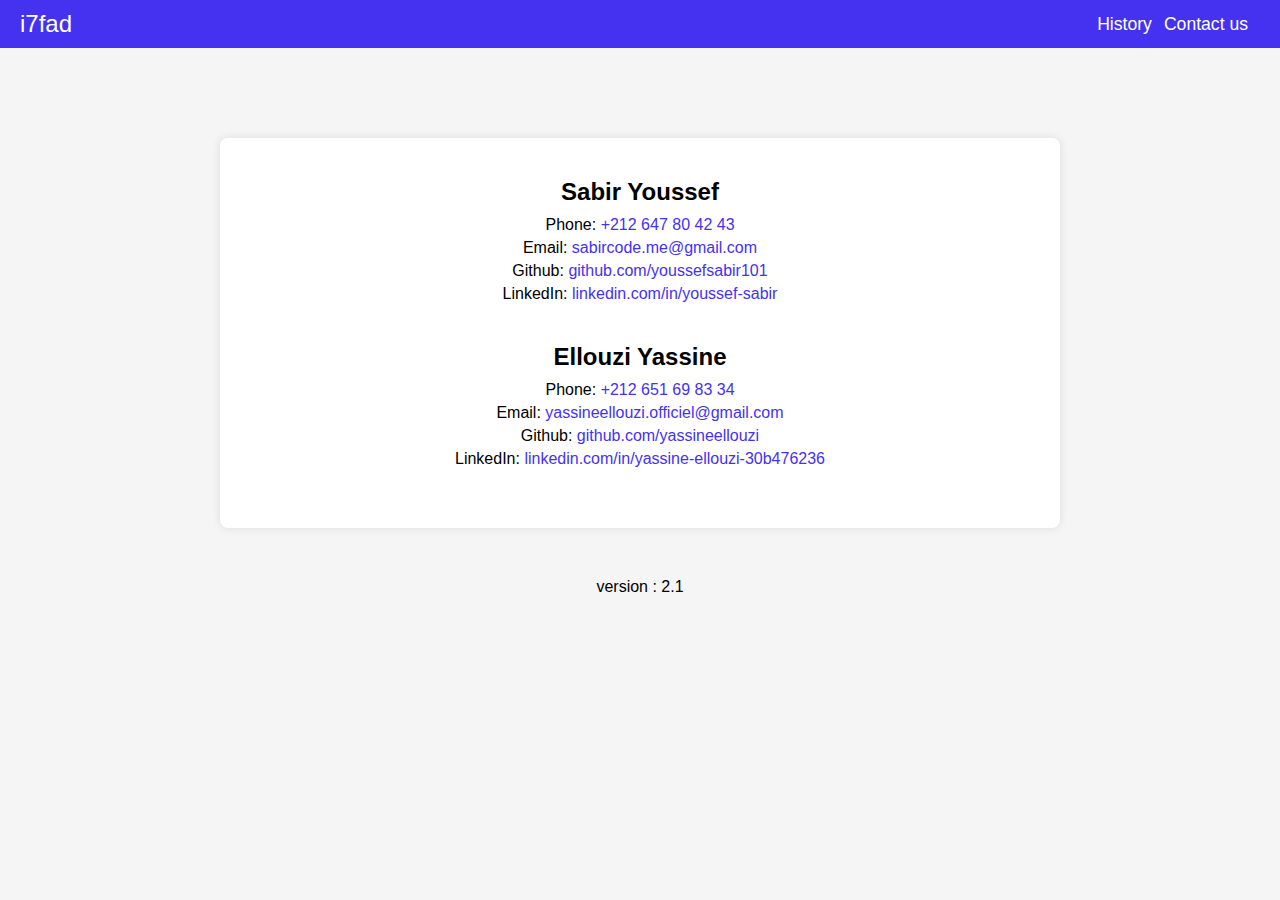
<file: www/contact.html>
<!DOCTYPE html>
<html lang="en">
<head>
  <meta charset="UTF-8">
  <meta name="viewport" content="width=device-width, initial-scale=1.0">
  <!-- Add your other meta tags, title, and stylesheets -->

  <!-- Allow navigation to external URLs -->
  <meta http-equiv="Content-Security-Policy" content="default-src * data: gap: https://ssl.gstatic.com 'unsafe-eval'; style-src * 'unsafe-inline'; script-src * 'unsafe-inline' 'unsafe-eval'">

  <!-- Allow navigation to specific domains -->
  <meta http-equiv="Content-Security-Policy" content="default-src * gap://ready; connect-src * 'self' 'unsafe-inline' 'unsafe-eval'; style-src * 'unsafe-inline'; script-src * 'unsafe-inline' 'unsafe-eval'">

  
  <link rel="stylesheet" href="styles.css">
  <link rel="icon" type="image/png" href="sabir.png">
  <title>sabir | about us</title>
</head>
<body>
  <nav class="navbar">
    <div class="navbar-container">
      <a href="index.html" class="navbar-logo">i7fad</a>
      <ul class="navbar-menu" id="navbar-menu">
        <li><a href="history.html">History</a></li>
        <li><a href="contact.html">Contact us</a></li>
      </ul>
    </div>
  </nav>

      <div class="container">
        <div class="developer">
            <h2>Sabir Youssef</h2>
            <p >Phone: <a href="tel:+212647804243 " class="copy-phone">+212 647 80 42 43</a></p>
            <p>Email: <a href="mailto:sabircode.me@gmail.com" class="copy-email">sabircode.me@gmail.com</a></p>
            <p>Github: <a href="https://github.com/youssefsabir101" target="_system" class="copy-link" >github.com/youssefsabir101</a></p>
            <p>LinkedIn: <a href="https://www.linkedin.com/in/youssef-sabir" target="_system" class="copy-link" >linkedin.com/in/youssef-sabir</a></p>
        </div>

        <div class="developer">
            <h2>Ellouzi Yassine</h2>
            <p>Phone: <a href="tel:+212651698334 " class="copy-phone">+212 651 69 83 34 </a></p>
            <p>Email: <a href="mailto:yassineellouzi.officiel@gmail.com" class="copy-email">yassineellouzi.officiel@gmail.com</a></p>
            <p>Github: <a href="http://github.com/yassineellouzi" target="_system" class="copy-link" >github.com/yassineellouzi</a></p>
            <p>LinkedIn: <a href="https://www.linkedin.com/in/yassine-ellouzi-30b476236" target="_system" class="copy-link" >linkedin.com/in/yassine-ellouzi-30b476236</a></p>
        </div>
    </div>


    
    <p>version : 2.1</p>


  <script src="script.js"></script>
</body>
</html>
</file>
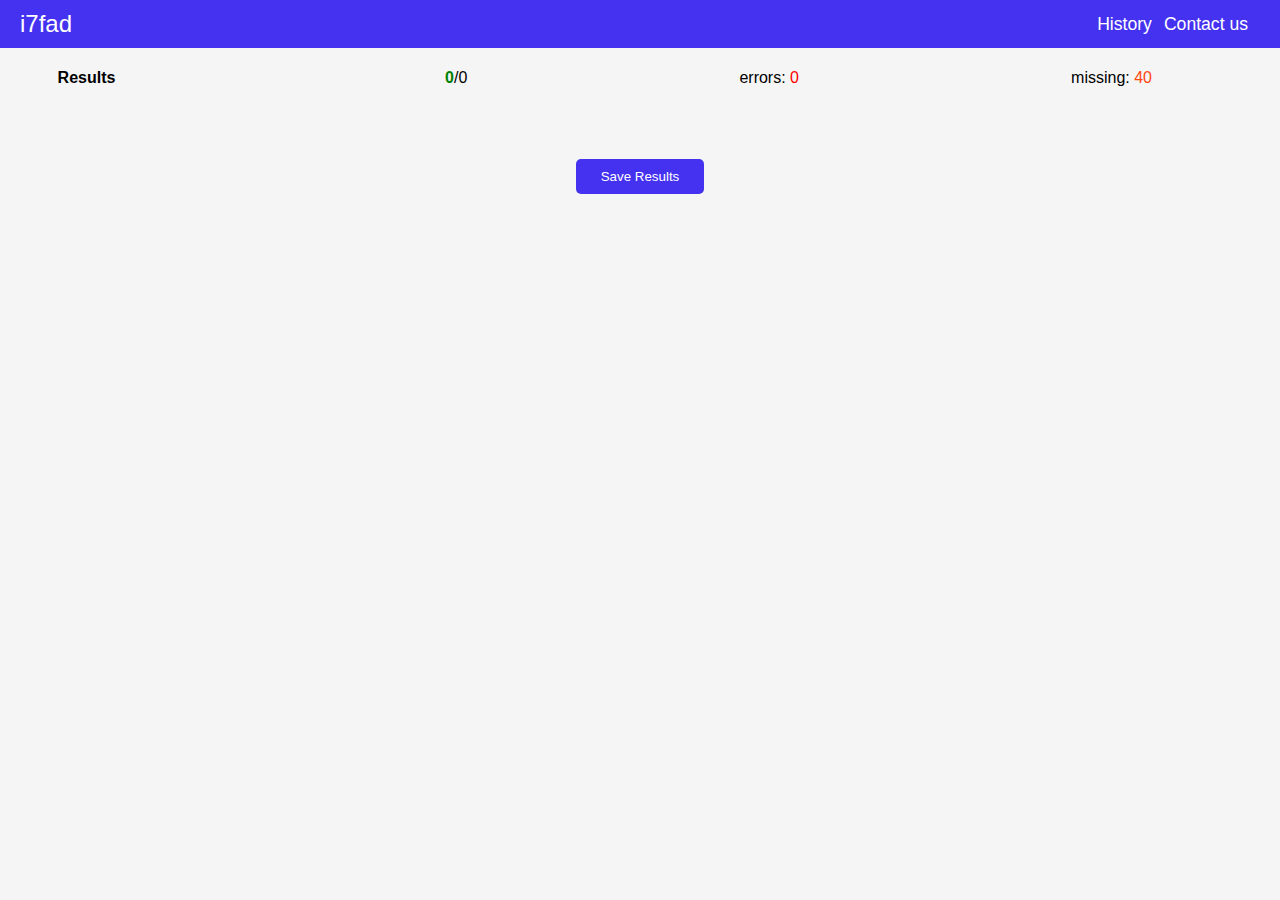
<file: www/results.html>
<!DOCTYPE html>
<html lang="en">
<head>
  <meta charset="UTF-8">
  <meta name="viewport" content="width=device-width, initial-scale=1.0">
  <!-- Add your other meta tags, title, and stylesheets -->

  <!-- Allow navigation to external URLs -->
  <meta http-equiv="Content-Security-Policy" content="default-src * data: gap: https://ssl.gstatic.com 'unsafe-eval'; style-src * 'unsafe-inline'; script-src * 'unsafe-inline' 'unsafe-eval'">

  <!-- Allow navigation to specific domains -->
  <meta http-equiv="Content-Security-Policy" content="default-src * gap://ready; connect-src * 'self' 'unsafe-inline' 'unsafe-eval'; style-src * 'unsafe-inline'; script-src * 'unsafe-inline' 'unsafe-eval'">


  <link rel="stylesheet" href="styles.css">
  <link rel="icon" type="image/png" href="sabir.png">
  <title>sabir | Correction</title>
</head>
<body style="text-align: start !important">
  <nav class="navbar">
    <div class="navbar-container">
      <a href="index.html" class="navbar-logo">i7fad</a>
      <ul class="navbar-menu" id="navbar-menu">
        <li><a href="history.html">History</a></li>
        <li><a href="contact.html">Contact us</a></li>
      </ul>
    </div>
  </nav>
  <div class="container-result-tilte">
    <h4>Results</h4>
      <p class="error-message"><span id="note">40</span>/<span id="denominator">40</span></p>
      <p class="error-message">errors: <span id="counter">0</span></p>
      <p class="error-message">missing: <span id="missing">0</span></p>
  </div>
  <div >
    <ul id="results-container">    
    <!-- Results will be displayed here -->
    </ul>
  </div>


  <button id="saveButton" >Save Results</button>
  
  <br><br><br>
  <script src="script.js"></script>
</body>
</html>
</file>
<file: www/styles.css>
body {
    text-align: center;
    margin: 0;
    padding: 0;
    font-family: Arial, sans-serif;
    background-color: #f5f5f5;
  }
  
  .navbar {
    background-color: rgb(69, 50, 240);
    padding: 10px 20px;
  }
  
  .navbar-container {
    display: flex;
    justify-content: space-between;
    align-items: center;
  }
  
  .navbar-logo {
    color: #fff;
    text-decoration: none;
    font-size: 1.5rem;
  }
  
  .navbar-menu {
    list-style-type: none;
    margin: 0;
    padding: 0;
    display: flex;
  }
  
  .navbar-menu li {
    margin-right: 12px;
  }
  
  .navbar-menu li a {
    color: #fff;
    text-decoration: none;
    font-size: 1.1rem;
    transition: all 0.3s ease;
  }
  
  .navbar-menu li a:hover {
    color: #ffffff;
  }
  


  




  .mcq {
    margin-left: 25%;
    margin-right: 25%;
    display: flex;
    align-items: center;
  }
  .question {
    flex: 1;
  }
  .options {
    display: flex;
  }
  .options label {
    margin-right: 20px;
  }

  @media (max-width: 768px) {
    .mcq {
      margin-left: 5%;
      margin-right: 5%;
      display: flex;
      align-items: center;
    }
  }




  #results-container{
    margin-bottom: 50px;
  }

#results-container , h4 {
  margin-left: 5%;
  margin-right: 5%;
}
#results-container p {
  font-size: larger;
}
.back-button{
  text-decoration: none;
  margin:500px 10px;
  padding: 10px 25px;
  border: none;
  border-radius: 5px;
  color: white;
  background-color: rgb(69, 50, 240);
}


 .styled-checkbox {
    appearance: none;
    -webkit-appearance: none;
    -moz-appearance: none;
    width: 24px;
    height: 24px;
    border: 2px solid rgb(69, 50, 240);
    border-radius: 5px;
    outline: none;
    cursor: pointer;
    position: relative;
}

.styled-checkbox:checked {
    background-color: rgb(69, 50, 240);
    border-color: rgb(69, 50, 240);
}

.styled-checkbox::after {
    content: '';
    position: absolute;
    top: 0%;
    left: 20%;
    transform: translate(-50%, -50%);
    width: 8px;
    height: 18px;
    border: solid #fff;
    border-width: 0 3px 3px 0;
    transform-origin: bottom left;
    opacity: 0;
    transition: 0.3s ease-in-out;
}

.styled-checkbox:checked::after {
    opacity: 1;
    transform: translate(-50%, -50%) rotate(45deg);
} 


.options label {
  display: inline-flex; /* Display label contents in a flex container */
  align-items: center; /* Align items vertically */
}

.options label span {
  margin-top: 4px;
  margin-left: 2px; /* Adjust the spacing between the checkbox and the span */
  
}



#serieSelect {
  -webkit-appearance: none;
  -moz-appearance: none;
  appearance: none;
  padding: 10px;
  border: 2px solid rgb(69, 50, 240);
  border-radius: 5px;
  background-color: #f8f8f8;
  font-size: 16px;
  color: #333;
  cursor: pointer;
  position: relative;
  width: 200px;
}

/* Custom select arrow */
#serieSelect::after {
  content: '\25BE'; /* Unicode character for down arrow */
  font-size: 14px;
  position: absolute;
  top: 50%;
  right: 10px;
  transform: translateY(-50%);
  pointer-events: none;
  color: #333; /* Color of the arrow */
}

/* Custom dropdown options */
#serieSelect option {
  padding: 10px;
  font-size: 16px;
  cursor: pointer;
}

/* Style when hovering over options */
#serieSelect option:hover {
  background-color: #ddd;
}

/* Hide the default dropdown arrow */
#serieSelect::-ms-expand {
  display: none;
}


button {
  margin: 25px 0;
  padding: 10px 25px;
  border: none;
  border-radius: 5px;
  color: white;
  background-color: rgb(69, 50, 240);
}






.container {
  
  max-width: 800px;
  margin: 0 auto;
  padding: 20px;
  background-color: #ffffff;
  border-radius: 8px;
  box-shadow: 0 0 10px rgba(0, 0, 0, 0.1);
  margin-bottom: 50px;
  margin-top: 90px;
}

.developer {
  margin-bottom: 40px;
}

.developer h2 {
  margin-bottom: 10px;
}

.developer p {
  margin: 5px 0;
}

@media only screen and (max-width: 600px) {
  .container {
      padding: 10px;
  }
}

ul{
  list-style-type: none;
}
.styled-li{
  cursor: pointer;
  margin-top: 10px;
  padding: 4px;
}
.styled-li-red{
  color: red;
}
.styled-li-black{
  color: black;
}

.container-result-tilte {
  margin-right: 10%;
  display: flex;
  justify-content: space-between;
  align-items: center;
}

.error-message {
  margin-left: auto;
}

#counter{
  color: red;
  font-size: medium;
}
#note{
  color: green;
  font-size: medium;
  font-weight: bold;
  
}

#missing{
  color: rgb(255, 71, 15);
  font-size: medium;
}

.container-res{
  text-align: center;
}

#saveButton {
  display: block;
  margin: 0 auto; /* This centers the button horizontally */
  text-align: center; /* This aligns the text inside the button to center */
}





.dropdown-content {
  display: none;
  text-align: start !important;
}

.dropdown-button {
  margin-top: -10px;
  padding: 4px;
  color: white;
  border-radius: 5px;
  font-size: small;
  cursor: pointer;
  text-align: start !important;
  margin-left: 5%;
  margin-right: 5%;
  background-color: rgb(69, 50, 240);
}

.copy-phone ,.copy-link ,.copy-email{
  text-decoration: none;
  color: rgb(69, 50, 240);
}


.alert {
  background-color: rgb(69, 50, 240); 
  border-radius: 5px;
  color: white;
  padding: 15px;
  text-align: center;
  position: fixed; 
  top: 70px;
  left: 50%; 
  transform: translateX(-50%); 
  width: 50%; 
  z-index: 1000; 
  transition: all 1s ease-out;
}
</file>
